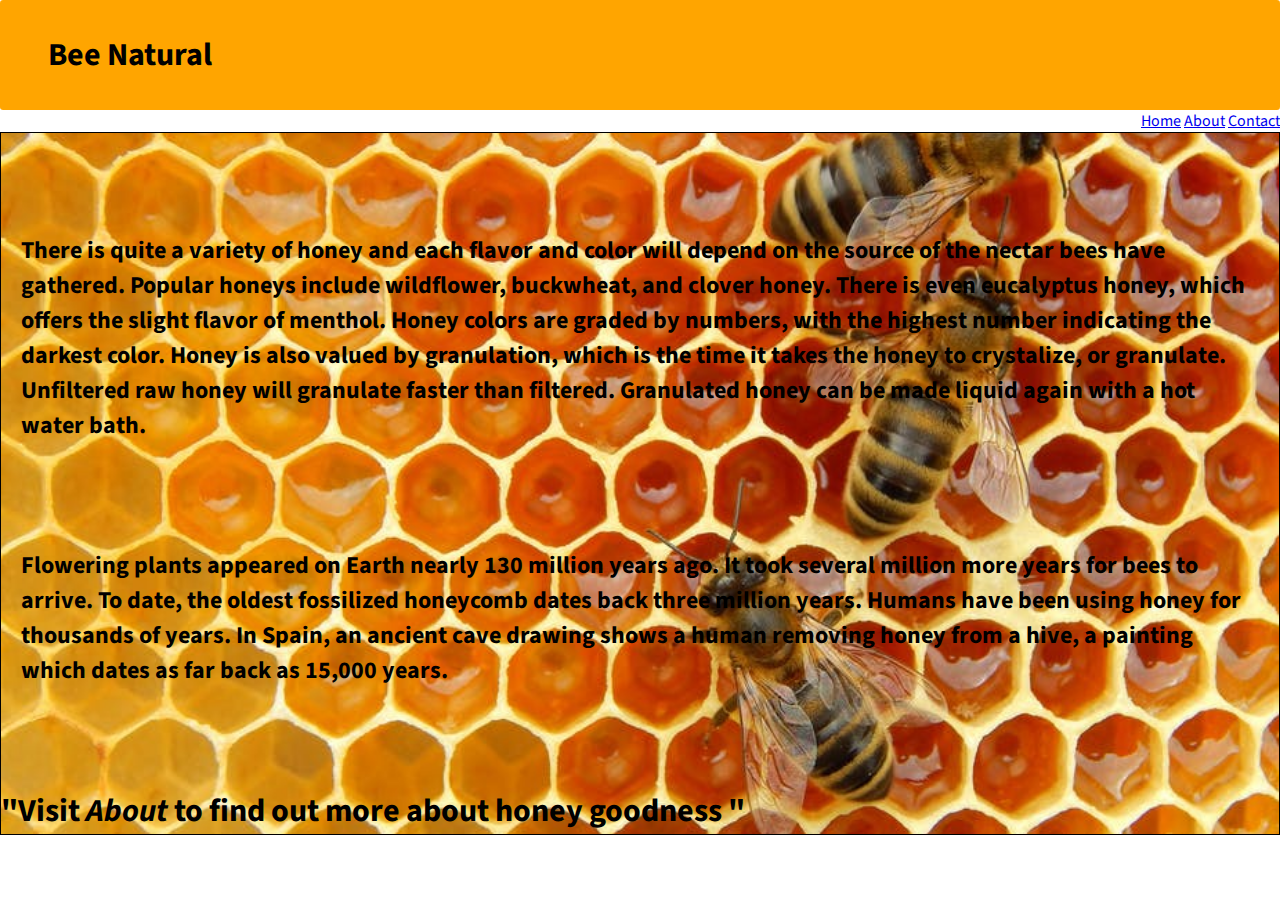
<file: index.html>
<!DOCTYPE html>
<html lang="en">
<head>
    <meta charset="UTF-8">
    <meta http-equiv="X-UA-Compatible" content="IE=edge">
    <meta name="viewport" content="width=device-width, initial-scale=1.0">
    <link rel="stylesheet" type="text/css" href="main.css">
    <title>Document</title>
</head>
<body id="main">
    <div class="top-bar">
        <h1 class="brand"> Bee Natural</h1>
            <div class="nav-link">
                <a href="index.html"> Home</a>
                <a href="about.html"> About</a>
                <a href="contact.html"> Contact</a>
            </div>
    </div>
    <div class="main">
        <div class="card">
            <h2 class="card-header"> 
            <div class="card-body">
    <div class="background_image">
    <p class="main_content">There is quite a variety of honey and each flavor and color will depend on the source of the nectar bees have gathered. Popular honeys include wildflower, buckwheat, and clover honey. There is even eucalyptus honey, which offers the slight flavor of menthol. Honey colors are graded by numbers, with the highest number indicating the darkest color. Honey is also valued by granulation, which is the time it takes the honey to crystalize, or granulate. Unfiltered raw honey will granulate faster than filtered. Granulated honey can be made liquid again with a hot water bath.        <br>
<br>
<br>
<br>
Flowering plants appeared on Earth nearly 130 million years ago. It took several million more years for bees to arrive. To date, the oldest fossilized honeycomb dates back three million years. Humans have been using honey for thousands of years. In Spain, an ancient cave drawing shows a human removing honey from a hive, a painting which dates as far back as 15,000 years.
<br>
<p>"Visit <em>About</em> to find out more about honey goodness "</p>
</body>
</html>
</file>
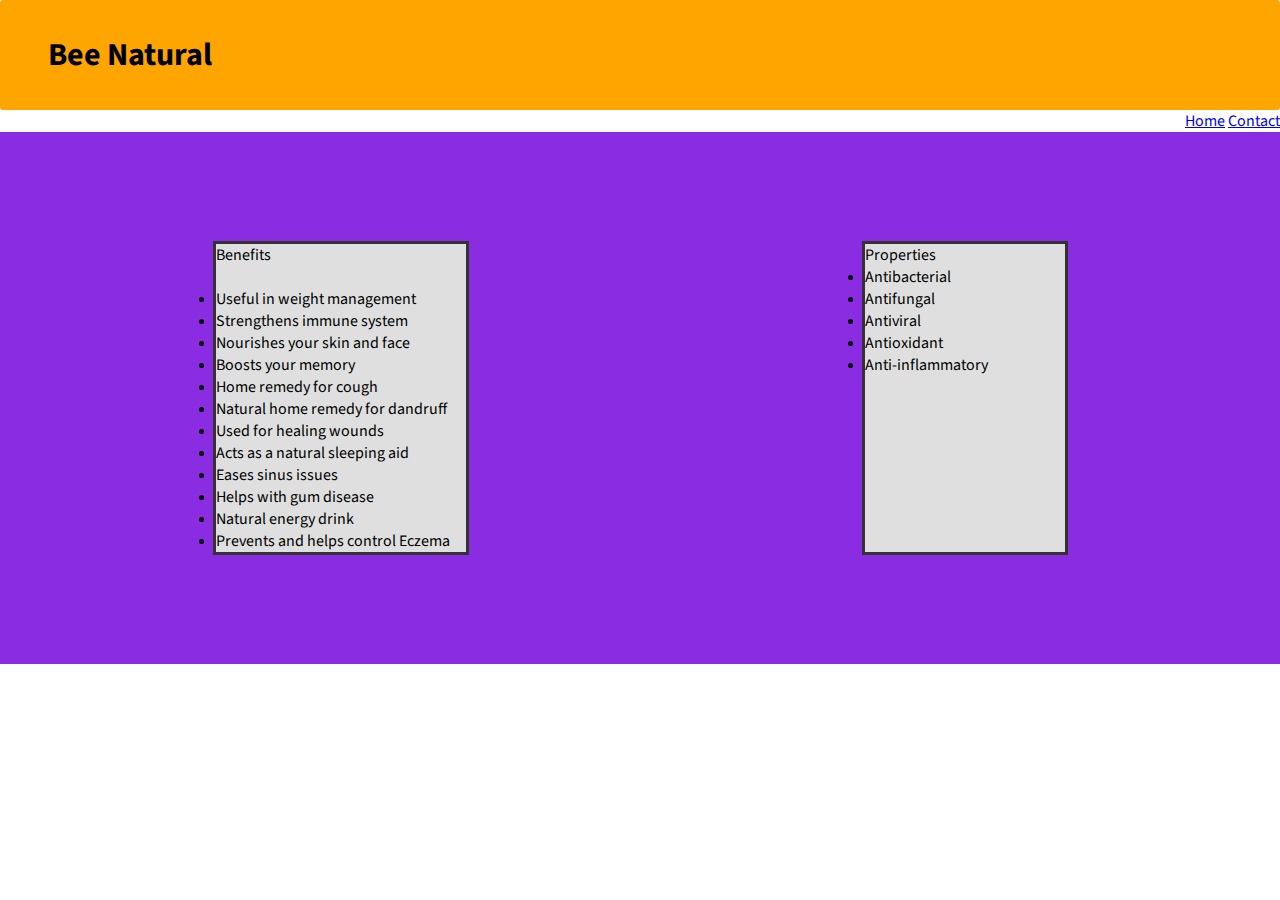
<file: about.html>
<!DOCTYPE html>
<html lang="en">
<head>
    <meta charset="UTF-8">
    
    <link rel="stylesheet" type="text/css" href="main.css">
    <title>More about bee natural</title>

</head>
<body>
    <h1 class="brand"> Bee Natural</h1>
    </div>
   
        <div class="nav-link1">
                <a href="index.html">Home</a>
                <a href="contact.html">Contact</a>
        </div>
    </div> 
    <div class="background">
        <div class="background-color">

        </div>
 <div class="flexbox-container">
        <div class="flexbox-item flexbox-item-1">
        <dl>
            <dt>Benefits</dt>
    <br>
        <li>Useful in weight management</li>
        <li>Strengthens immune system</li>
        <li>Nourishes your skin and face</li>
        <li>Boosts your memory</li>
        <li>Home remedy for cough</li>
        <li>Natural home remedy for dandruff</li>
        <li>Used for healing wounds</li>
        <li>Acts as a natural sleeping aid</li>
        <li>Eases sinus issues</li>
        <li>Helps with gum disease</li>
        <li>Natural energy drink</li>
        <li>Prevents and helps control Eczema</li>
    </div>
        <div class="flexbox-item flexbox-item-2">
        <dl>Properties</dl>
        <li>Antibacterial</li>
        <li>Antifungal</li>
        <li>Antiviral</li>
        <li>Antioxidant</li>
        <li>Anti-inflammatory</li>
    </div>
   
    </div>
    </body>
</html
</file>
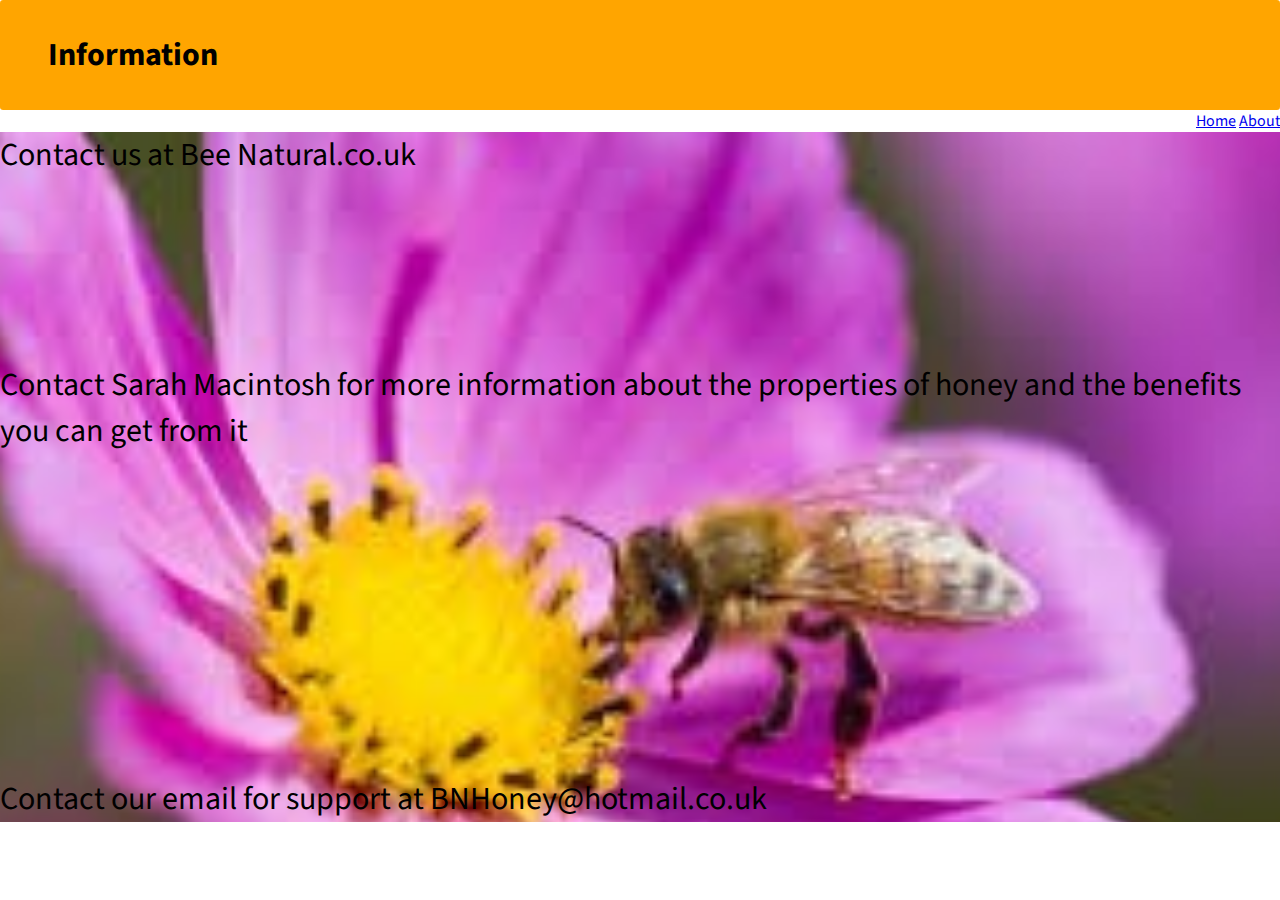
<file: contact.html>
<!DOCTYPE html>
<html lang="en">
<head>
    <meta charset="UTF-8">
    <meta http-equiv="X-UA-Compatible" content="IE=edge">
    <meta name="viewport" content="width=device-width, initial-scale=1.0">
    <link rel="stylesheet" type="text/css" href="main.css">
    <title>Contact</title>
</head>

<body>
    <div class="top-bar">
        <h1 class="brand">Information</h1> 
        <div class="nav-link2">
                <a href="index.html">Home</a>
                <a href="about.html">About</a>
        </div>
        <div class="background_image1">
            <p class="main_content-1">Contact us at Bee Natural.co.uk
                <br>
                <br>
                <br>
                <br>
                <br>
                Contact Sarah Macintosh for more information about the properties of honey and the benefits you can get from it
        <br>
        <br>
        <br>
        <br>
        <br>
        <br>
        <br>
        <br>
        Contact our email for support at BNHoney@hotmail.co.uk
        </div>
       
</body>
</html>
</file>
<file: main.css>
@import url('https://fonts.googleapis.com/css2?family=Source+Sans+Pro:wght@200;300&display=swap');



    
.nav{
    padding: 1em;
    background-color: hsl(160, 100%, 75%);
    display: flex;
    align-items: center;
    justify-content: space-between;
}

.main_content {
    color:black;
    padding: 100px 20px;
}

.brand{
    background-color: orange;
    padding: 1em 1.5em;
    color: black;
    border-radius: 0.1em;
}

.main{
    display: flex;
    flex-wrap: wrap;
    border: 1px solid black;
}

.main_content{ 
    font-size: x-large;
}

.card-header{
    font-size: 2em;
}

.background{
    padding: 1em;
    background-color: hsl(271, 76%, 53%);
}

.flexbox-container{
    height: 500px;
    display: flex;
    flex-wrap: wrap;
    justify-content: space-around;
    align-content: center;
}

.flexbox-item{
    width: 200px;
    margin: 10px;
    border: 3px solid #333;
    background-color: #dfdfdf;
}

.flexbox-item-1{
    min-height: 100px;
    min-width: 250px;
}

.flexbox-item-2{
    min-height: 100px;
}

*{
    margin: 0;
    padding: 0;
    font-family: 'Source Sans Pro', sans-serif;
}

.background_image{
    background-image: url(image1/honeycomb.jpg);
    background-size: cover;
    background-attachment: fixed;
    background-position: center;
}

.nav-link{
    text-align: right;
}

.background_image1{
    background-image: url(image1/flower\ bee.jpg);
    background-size: cover;
    background-attachment: fixed;
    background-position: center;
}

.main_content-1{
    font-size: xx-large;
}

.nav-link1{
    text-align: right;
}

.nav-link2{
    text-align: right;
}
</file>
